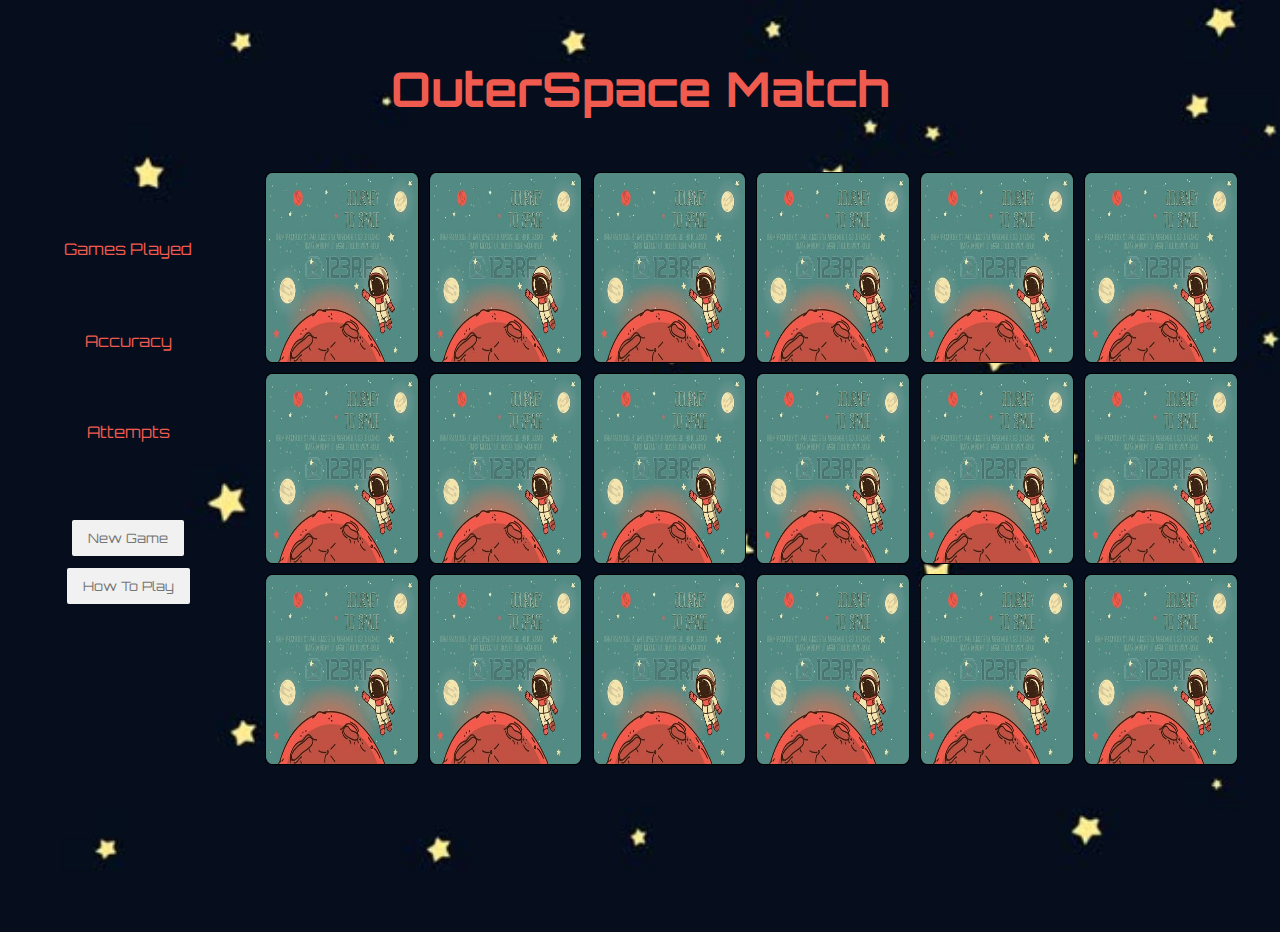
<file: index.html>
<!DOCTYPE html>
<html>
  <head>
    <meta charset="utf-8">
    <title></title>
    <link rel="stylesheet" href="style.css">
    <script src="https://code.jquery.com/jquery-2.1.4.min.js"></script>
    <script type='text/javascript' src="main.js"></script>
    <link href="https://fonts.googleapis.com/css?family=Orbitron" rel="stylesheet">
  </head>
  <body>

</div>
    <div class="navbar">
      <h1>OuterSpace Match</h1>

    </div>
    <div class="game-area">
      <div class="stats">
        <div class="games-played">
          <p class="games-played">Games Played</p>
          <p class="value"></p>
        </div>
        <div class="accuracy">
          <p class="accuracy">Accuracy</p>
          <p class="value"></p>
        </div>
        <div class="attempts">
          <p class="attempts">Attempts</p>
          <p class="value"></p>
        </div>
        <button class="new" type="button" name="button">New Game</button>
        <button class="btn" data-popup-open="popup-1">How To Play</button>
        <button class="hide" data-popup-win="popup-2">win</button>
      </div>
      <div class="card-container">
        <div class="card" class="jupiter" onclickstart="this.classList.toggle('click');" >
            <img src="images/jupiter.jpg" alt="jupiter" class="front" card="one">
            <img src="images/astronaut.jpg" alt="astronaut" class="back">
        </div>
        <div class="card" class="jupiter">
          <img src="images/jupiter.jpg" alt="jupiter.jpg" class="front" card="two">
          <img src="images/astronaut.jpg" alt="astronaut" class="back">
        </div>
        <div class="card" class="saturn">
          <img src="images/saturn.jpg" alt="jupiter" class="front">
          <img src="images/astronaut.jpg" alt="astronaut" class="back">
        </div>
        <div class="card" class="saturn">
          <img src="images/saturn.jpg" alt="jupiter" class="front">
          <img src="images/astronaut.jpg" alt="astronaut" class="back">
        </div>
        <div class="card" class="earth">
          <img src="images/earth.jpg" alt="jupiter" class="front">
          <img src="images/astronaut.jpg" alt="astronaut" class="back">
        </div>
        <div class="card" class="earth">
          <img src="images/earth.jpg" alt="jupiter" class="front">
          <img src="images/astronaut.jpg" alt="astronaut" class="back">
        </div>
        <div class="card" class="uranus">
          <img src="images/uranus.jpg" alt="jupiter" class="front">
          <img src="images/astronaut.jpg" alt="astronaut" class="back">
        </div>
        <div class="card" class="uranus two">
          <img src="images/uranus.jpg" alt="jupiter" class="front">
          <img src="images/astronaut.jpg" alt="astronaut" class="back">
        </div>
        <div class="card" class="mars one">
          <img src="images/mars.jpeg" alt="jupiter" class="front">
          <img src="images/astronaut.jpg" alt="astronaut" class="back">
        </div>
        <div class="card" class="mars two">
          <img src="images/mars.jpeg" alt="jupiter" class="front">
          <img src="images/astronaut.jpg" alt="astronaut" class="back">
        </div>
        <div class="card" class="neptune one">
          <img src="images/neptune.jpg" alt="jupiter" class="front">
          <img src="images/astronaut.jpg" alt="astronaut" class="back">
        </div>
        <div class="card" class="neptune two">
          <img src="images/neptune.jpg" alt="jupiter" class="front">
          <img src="images/astronaut.jpg" alt="astronaut" class="back">
        </div>
        <div class="card" class="mercury">
          <img src="images/mercury.jpg" alt="jupiter" class="front">
          <img src="images/astronaut.jpg" alt="astronaut" class="back">
        </div>
        <div class="card" class="mercury">
          <img src="images/mercury.jpg" alt="jupiter" class="front">
          <img src="images/astronaut.jpg" alt="astronaut" class="back">
        </div>
        <div class="card" class="venus">
          <img src="images/venus.jpg" alt="jupiter" class="front">
          <img src="images/astronaut.jpg" alt="astronaut" class="back">
        </div>
        <div class="card" class="venus">
          <img src="images/venus.jpg" alt="jupiter" class="front">
          <img src="images/astronaut.jpg" alt="astronaut" class="back">
        </div>
        <div class="card" class="moon">
          <img src="images/moon.jpg" alt="jupiter" class="front">
          <img src="images/astronaut.jpg" alt="astronaut" class="back">
        </div>
        <div class="card" class="moon">
          <img src="images/moon.jpg" alt="jupiter" class="front">
          <img src="images/astronaut.jpg" alt="astronaut" class="back">
        </div>
      </div>
    </div>
    <!-- modal -->
  <footer>
    <!-- <a class="btn" data-popup-open="popup-1" href="#">Open Popup #1</a> -->

   <div class="popup" data-popup="popup-1">
    <div class="popup-inner">
        <h2>How To Play</h2>
        <p>Match all of the planets plus the moon to win the galaxy!</p>
        <p><a data-popup-close="popup-1" href="#">Close</a></p>
        <a class="popup-close" data-popup-close="popup-1" href="#">x</a>
    </div>
  </div>
  <div class="popup" data-popup="popup-2">
   <div class="popup-inner win">
       <h2>Out of this World!!!!!</h2>
       <button type="button" name="reset_game">New Game</button>
       <p><a data-popup-close="popup-2" href="#">Close</a></p>
       <a class="popup-close" data-popup-close="popup-2" href="#">x</a>
   </div>
 </div>
 </footer>
<!-- modal -->
  </body>
</html>
</file>
<file: style.css>
body {
  margin: 0 auto;
  background-image: url(images/stars.jpg);
  background-size: cover;
  background-repeat: no-repeat;
  font-family: 'Orbitron', sans-serif;
  height: 100vh;
}

.navbar {
  width: 100vw;
  height: 15vh;
  color: #f05b4f;
  text-align: center;
  font-size: 1.5em;
}
h1 {
  display: block;
  padding: 2%;
}

p {
  color: #f05b4f;
  margin: 28% 0%;
}
button {
  display: inline-block;
  height: 36px;
  min-width: 54px;
  font-family: 'Orbitron', sans-serif;
  color: #757575;
  font-size: 13px;
  margin: 6px 32px;
  padding:0 16px;
  background-color:rgb(241,241,241);
  text-decoration: none;
  text-align: center;
  border-radius: 2px;
  border: none;
}
.game-area {
  width: 100vw;
  height: 70vh;
}

.stats {
  display: inline-block;
  vertical-align: top;
  text-align: center;
  width: 20%;
  height: 100%;;
}

.card-container {
  display: inline-block;
  vertical-align: top;
  width: 79%;
  height: 100%;
}

.card-container > div {
  position: relative;
  float: left;
  border: 1px solid black;
  height: 30%;
  width: 15%;
  margin: .5%;
  border-radius: 4%;
}
img, .front, .back{
  position: absolute;
  width: 100%;
  height: 100%;
  border-radius: 4%;
}
.hidden {
  display: none;

}
.hide {
  display: none;
}

/*modal*/
/* Outer */
.popup {
    width:100%;
    height:100%;
    display:none;
    position:fixed;
    top:0px;
    left:0px;
    background:rgba(0,0,0,0.75);
}

/* Inner */
.popup-inner {
    max-width:700px;
    width:90%;
    height: 50%;
    padding:40px;
    position:absolute;
    top:50%;
    left:50%;
    -webkit-transform:translate(-50%, -50%);
    transform:translate(-50%, -50%);
    box-shadow:0px 2px 6px rgba(0,0,0,1);
    border-radius:3px;
    background:#fff;
}
.win {
  background-image: url(images/rocket.png);
  background-repeat: no-repeat;
  background-position: center;
  background-size: cover;
}
.win > h2 {
  display: block;
  text-align: center;
  font-size: 2em;
}


/* Close Button */
.popup-close {
    width:30px;
    height:30px;
    padding-top:4px;
    display:inline-block;
    position:absolute;
    top:0px;
    right:0px;
    transition:ease 0.25s all;
    -webkit-transform:translate(50%, -50%);
    transform:translate(50%, -50%);
    border-radius:1000px;
    background:rgba(0,0,0,0.8);
    font-family:Arial, Sans-Serif;
    font-size:20px;
    text-align:center;
    line-height:100%;
    color:#fff;
}

.popup-close:hover {
    -webkit-transform:translate(50%, -50%) rotate(180deg);
    transform:translate(50%, -50%) rotate(180deg);
    background:rgba(0,0,0,1);
    text-decoration:none;
}
/*modal*/
.click_remove {
  pointer-events: none;
}
</file>
